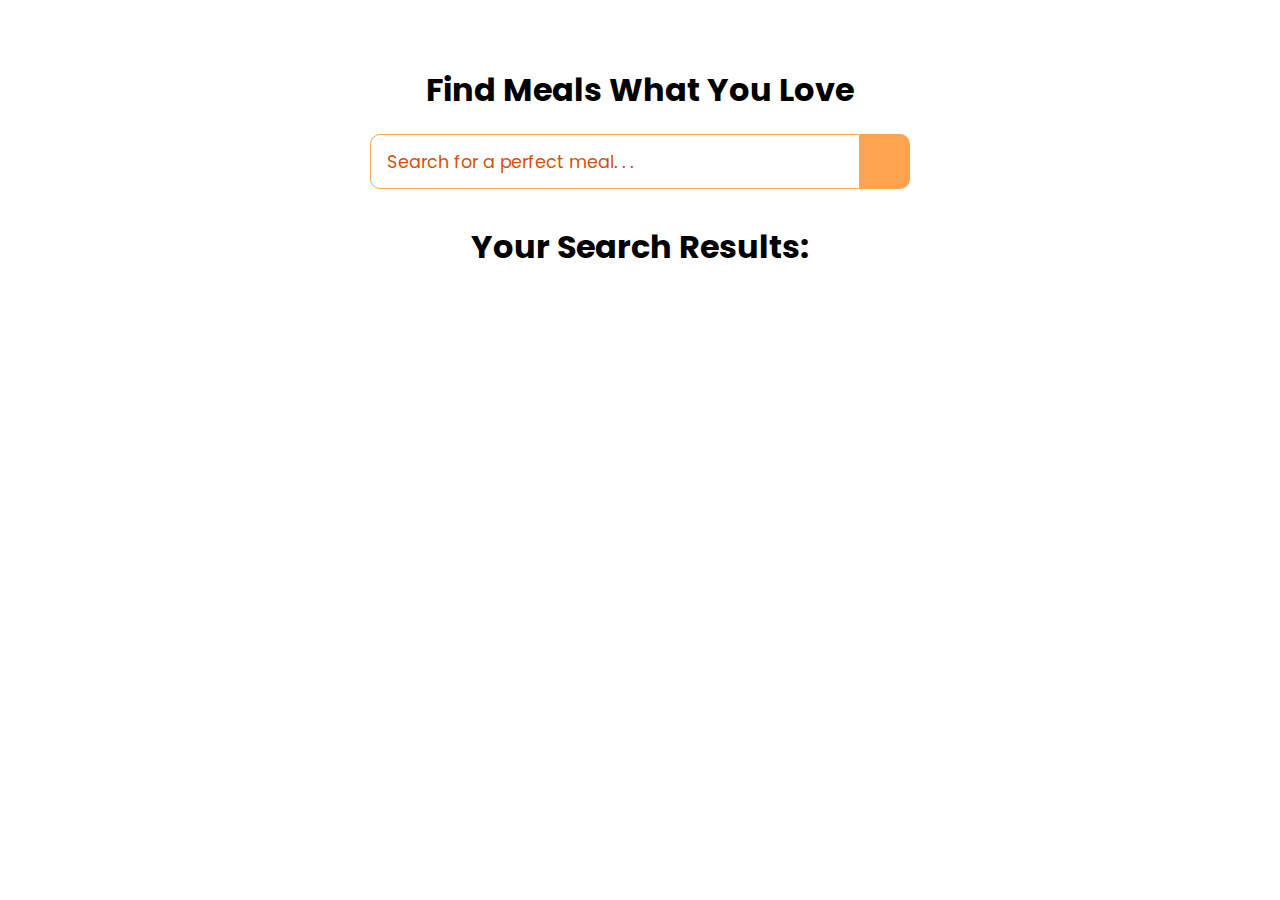
<file: index.html>
<!DOCTYPE html>
<html lang="en">

<head>
  <meta charset="UTF-8">
  <meta name="viewport" content="width=device-width, initial-scale=1.0">
  <title>Hungry Monster Foods</title>
  <!-- Adding Links -->
  
  <link rel="stylesheet" href="https://cdnjs.cloudflare.com/ajax/libs/font-awesome/5.15.1/css/all.min.css"
    integrity="sha512-+4zCK9k+qNFUR5X+cKL9EIR+ZOhtIloNl9GIKS57V1MyNsYpYcUrUeQc9vNfzsWfV28IaLL3i96P9sdNyeRssA=="
    crossorigin="anonymous" />
  <link rel="stylesheet" href="style.css">
</head>

<body>

  <div class="container">
    <div class="meal-wrapper">
      <div class="meal-search">
        <h2 class="title">Find Meals What You Love</h2>

        <!-- Creating the search bar/box -->
        <div class="meal-search-box">
          <input type="text" class="search-control" placeholder="Search for a perfect meal. . ." id="search-input">
          <button type="submit" class="search-btn btn" id="search-btn">
            <i class="fas fa-search"></i>
          </button>
        </div>
      </div>

      <!-- The Result part -->
      <div class="meal-result">
        <h2 class="title">Your Search Results:</h2>
        <div id="meal">


          <!-- meal item -->
          <!-- <div class = "meal-item">
            <div class = "meal-img">
              <img src = "food.jpg" alt = "food">
            </div>
            <div class = "meal-name">
              <h3>Potato Chips on</h3>
              <a href = "#" class = "recipe-btn">Get Recipe</a>
            </div>
          </div> -->
          <!-- end of meal item -->

        </div>
      </div>


      <div class="meal-details">

        <!-- recipe close btn -->
        <button type="button" class="btn recipe-close-btn" id="recipe-close-btn">
          <i class="fas fa-times"></i>
        </button>

        <!-- meal content creation -->
        <div class="meal-details-content">
          <!-- <h2 class = "recipe-title">Meals Name Here</h2>
          <p class = "recipe-category">Category Name</p>
          <div class = "recipe-instruct">
            <h3>Instructions:</h3>
            <p>Lorem ipsum, dolor sit amet consectetur adipisicing elit. Quo blanditiis quis accusantium natus! Porro, reiciendis maiores molestiae distinctio veniam ratione ex provident ipsa, soluta suscipit quam eos velit autem iste!</p>
            <p>Lorem ipsum dolor sit amet consectetur adipisicing elit. Amet aliquam voluptatibus ad obcaecati magnam, esse numquam nisi ut adipisci in?</p>
          </div>
          <div class = "recipe-meal-img">
            <img src = "food.jpg" alt = "">
          </div>
          <div class = "recipe-link">
            <a href = "#" target = "_blank">Watch Video</a>
          </div> -->
        </div>
      </div>
    </div>
  </div>

  <!-- Adding JavaScript -->
  <script src="script.js"></script>
</body>

</html>
</file>
<file: style.css>
@import url('https://fonts.googleapis.com/css2?family=Poppins:wght@200;300;400;500;600;700;800;900&display=swap');

*{
    padding: 0;
    margin: 0;
    box-sizing: border-box;
}
:root{
    --tenne-tawny: #d65108;
    --tenne-tawny-dark: #b54507;
}
body{
    font-weight: 300;
    font-size: 1.05rem;
    line-height: 1.6;
    font-family: 'Poppins', sans-serif;
}

/*  */
.btn{
    font-family: inherit;
    cursor: pointer;
    outline: 0;
    font-size: 1.05rem;
}
.text{
    opacity: 0.8;
}
.title{
    font-size: 2rem;
    margin-bottom: 1rem;
}

/*  */
.container{
    min-height: 100vh;
}
.meal-wrapper{
    max-width: 1280px;
    margin: 0 auto;
    padding: 2rem;
    background: #fff;
    text-align: center;
}
.meal-search{
    margin: 2rem 0;
}
.meal-search cite{
    font-size: 1rem;
}
.meal-search-box{
    margin: 1.2rem 0;
    display: flex;
    align-items: stretch;
}
.search-control,
.search-btn{
    width: 100%;
}
.search-control{
    padding: 0 1rem;
    font-size: 1.1rem;
    font-family: inherit;
    outline: 0;
    border: 1px solid #FFA351FF;
    color: black;
    border-top-left-radius: 10px;
    border-bottom-left-radius: 10px;
}
.search-control::placeholder{
    color: var(--tenne-tawny);
}
.search-btn{
    width: 55px;
    height: 55px;
    font-size: 1.8rem;
    background: #FFA351FF;
    color: #fff;
    border: none;
    border-top-right-radius: 10px;
    border-bottom-right-radius: 10px;
    transition: all 0.4s linear;
    -webkit-transition: all 0.4s linear;
    -moz-transition: all 0.4s linear;
    -ms-transition: all 0.4s linear;
    -o-transition: all 0.4s linear;
}
.search-btn:hover{
    background: #ff6700;
}
.meal-result{
    margin-top: 5px;
}
#meal{
    margin: 2.4rem 0;
}
.meal-item{
    border-radius: 10px;
    -webkit-border-radius: 10px;
    -moz-border-radius: 10px;
    -ms-border-radius: 10px;
    -o-border-radius: 10px;
    overflow: hidden;
    box-shadow: 0 4px 17px -12px rgba(0, 0, 0, 0.79);
    margin: 2rem 0;
}
.meal-img img{
    width: 100%;
    display: block;
}
.meal-name{
    padding: 1.5rem 0.5rem;
}
.meal-name h3{
    font-size: 20px;
}
.recipe-btn{
    text-decoration: none;
    color: #fff;
    background: #ff9248;
    font-weight: 500;
    font-size: 1.1rem;
    padding: 0.75rem 0;
    display: block;
    width: 175px;
    margin: 1rem auto;
    border-radius: 2rem;
    -webkit-border-radius: 2rem;
    -moz-border-radius: 2rem;
    -ms-border-radius: 2rem;
    -o-border-radius: 2rem;
    transition: all 0.4s linear;
    -webkit-transition: all 0.4s linear;
    -moz-transition: all 0.4s linear;
    -ms-transition: all 0.4s linear;
    -o-transition: all 0.4s linear;
}
.recipe-btn:hover{
    background: #ff6700;
}

/* meal details */
.meal-details{
    position: fixed;
    top: 50%;
    left: 50%;
    transform: translate(-50%, -50%);
    -webkit-transform: translate(-50%, -50%);
    -moz-transform: translate(-50%, -50%);
    -ms-transform: translate(-50%, -50%);
    -o-transform: translate(-50%, -50%);
    color: black;
    background: #ff9248;
    border-radius: 1rem;
    -webkit-border-radius: 1rem;
    -moz-border-radius: 1rem;
    -ms-border-radius: 1rem;
    -o-border-radius: 1rem;
    width: 90%;
    height: 90%;
    overflow-y: scroll;
    display: none;
    padding: 2rem 0;
}
.meal-details::-webkit-scrollbar{
    width: 10px;
}
.meal-details::-webkit-scrollbar-thumb{
    background: #ffd7b5;
    border-radius: 2rem;
    -webkit-border-radius: 2rem;
    -moz-border-radius: 2rem;
    -ms-border-radius: 2rem;
    -o-border-radius: 2rem;
}


/* js related */
.showRecipe{
    display: block;
}

.meal-details-content{
    margin: 2rem;
}
.meal-details-content p:not(.recipe-category){
    padding: 1rem 0;
}
.recipe-close-btn{
    position: absolute;
    right: 2rem;
    top: 2rem;
    font-size: 1.8rem;
    background: #ffd7b5;
    border: none;
    width: 35px;
    height: 35px;
    border-radius: 50%;
    -webkit-border-radius: 50%;
    -moz-border-radius: 50%;
    -ms-border-radius: 50%;
    -o-border-radius: 50%;
    display: flex;
    align-items: center;
    justify-content: center;
    opacity: 0.9;
}
.recipe-title{
    letter-spacing: 1px;
    padding-bottom: 1rem;
}
.recipe-category{
    background: #fff;
    font-weight: 600;
    color: var(--tenne-tawny);
    display: inline-block;
    padding: 0.2rem 0.5rem;
    border-radius: 0.3rem;
    -webkit-border-radius: 0.3rem;
    -moz-border-radius: 0.3rem;
    -ms-border-radius: 0.3rem;
    -o-border-radius: 0.3rem;
}
.recipe-category{
    background: #fff;
    font-weight: 600;
    color: var(--tenne-tawny);
    display: inline-block;
    padding: 0.2rem 0.5rem;
    border-radius: 0.3rem;
    -webkit-border-radius: 0.3rem;
    -moz-border-radius: 0.3rem;
    -ms-border-radius: 0.3rem;
    -o-border-radius: 0.3rem;
}
.recipe-instruct{
    padding: 1rem 0;
}
.recipe-meal-img img{
    width: 100px;
    height: 100px;
    border-radius: 50%;
    -webkit-border-radius: 50%;
    -moz-border-radius: 50%;
    -ms-border-radius: 50%;
    -o-border-radius: 50%;
    margin: 0 auto;
    display: block;
}
.recipe-link{
    margin: 1.4rem 0;
}
.recipe-link a{
    color: #fff;
    font-size: 1.2rem;
    font-weight: 700;
    transition: all 0.4s linear;
    -webkit-transition: all 0.4s linear;
    -moz-transition: all 0.4s linear;
    -ms-transition: all 0.4s linear;
    -o-transition: all 0.4s linear;
}
.recipe-link a:hover{
    opacity: 0.8;
}


/*  */
.notFound{
    grid-template-columns: 1fr!important;
    color: var(--tenne-tawny);
    font-size: 1.8rem;
    font-weight: 600;
    width: 100%;
}






/* Media Queries */
@media screen and (min-width: 600px){
    .meal-search-box{
        width: 540px;
        margin-left: auto;
        margin-right: auto;
    }
}

@media screen and (min-width: 768px){
    #meal{
        display: grid;
        grid-template-columns: repeat(2, 1fr);
        gap: 2rem;
    }
    .meal-item{
        margin: 0;
    }
    .meal-details{
        width: 700px;
    }
}

@media screen and (min-width: 992px){
    #meal{
        grid-template-columns: repeat(3, 1fr);
    }
}
</file>
